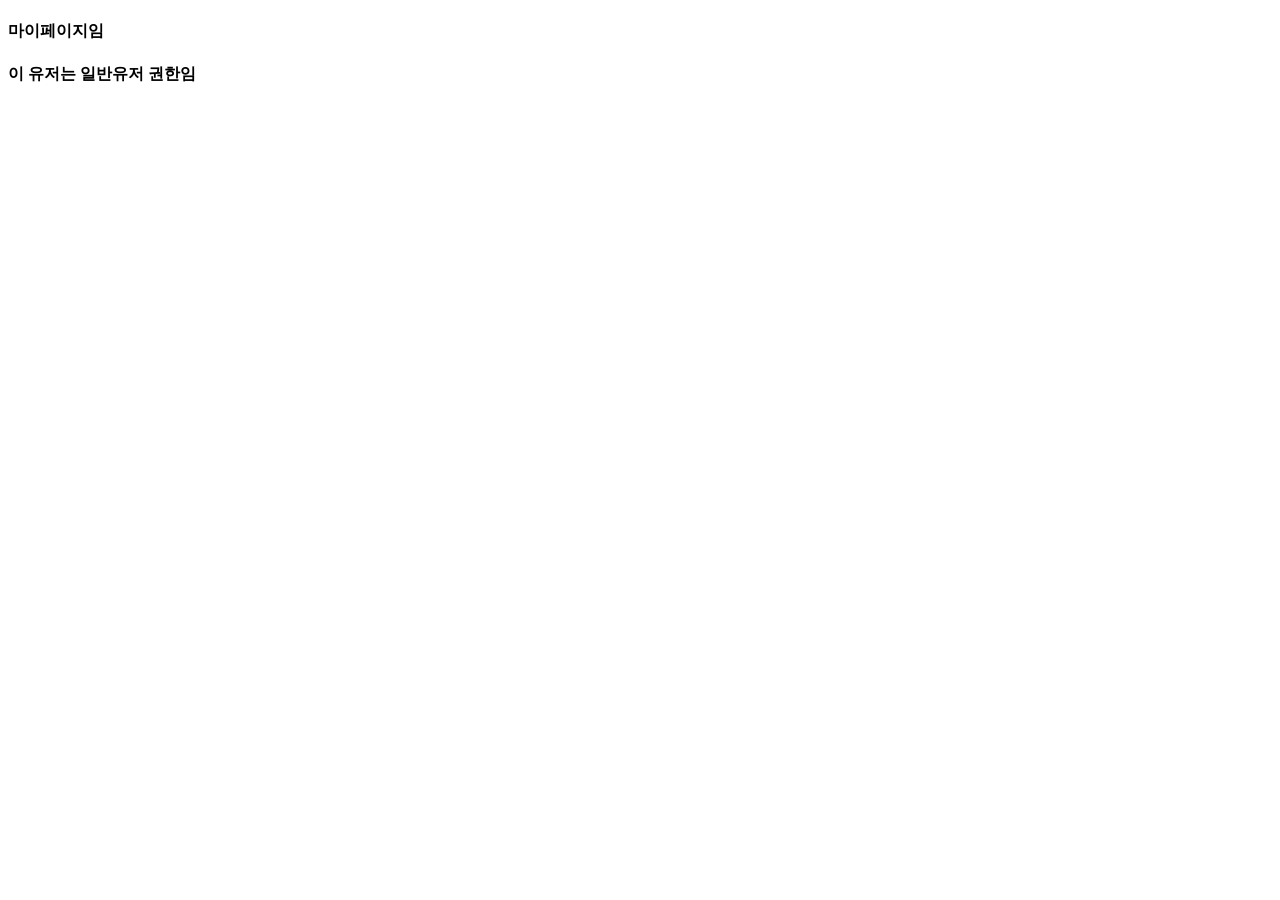
<file: src/main/resources/templates/mypage.html>
<!doctype html>
<html lang="en" xmlns:sec="http://www.w3.org/1999/xhtml">
<head>
    <meta charset="UTF-8">
    <meta content="width=device-width, user-scalable=no, initial-scale=1.0, maximum-scale=1.0, minimum-scale=1.0"
          name="viewport">
    <meta content="ie=edge" http-equiv="X-UA-Compatible">
    <title>Document</title>
</head>
<body>
<h4>마이페이지임</h4>
<div sec:authentication="principal"></div>
<div sec:authentication="principal.username"></div>
<div sec:authorize="isAnonymous()">
    <h4>이 유저는 일반유저 권한임</h4>
</div>

</body>
</html>
</file>
